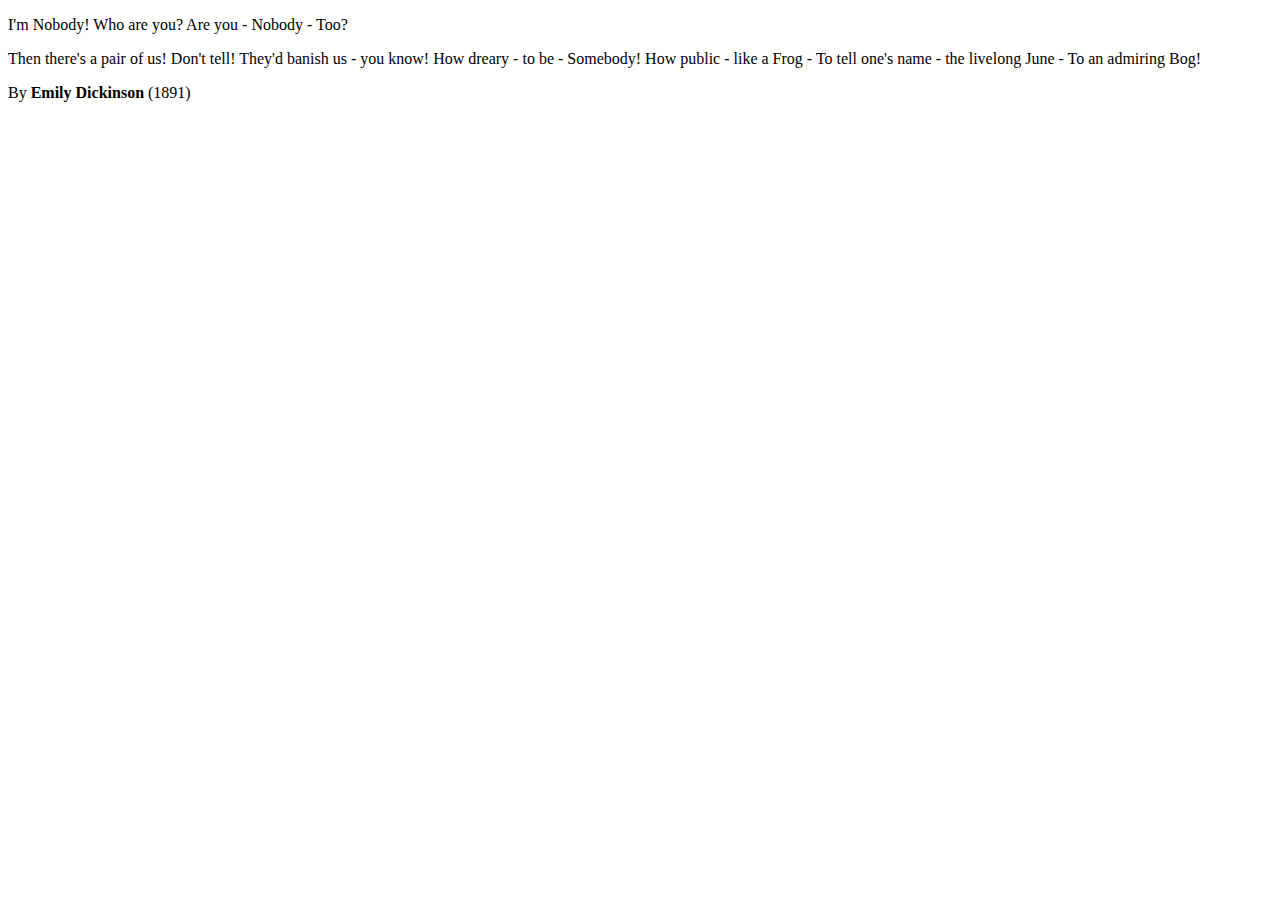
<file: Week-1/HTML_Fundamentals_assignment/index.html>
<!DOCTYPE html>
<html lang="en">
<head>
    <meta charset="UTF-8">
    <meta name="viewport" content="width=device-width, initial-scale=1.0">
    <title>Poem Webpage</title>
</head>
<body>
    <p>I'm Nobody! Who are you?
        Are you - Nobody - Too?</p>
    

    <p>
    Then there's a pair of us!
    Don't tell! They'd banish us - you know!
    How dreary - to be - Somebody!
    How public - like a Frog -
    To tell one's name - the livelong June - To an admiring Bog!</p>

    <p>By <b> Emily Dickinson</b> (1891) </p>
</body>
</html>
</file>
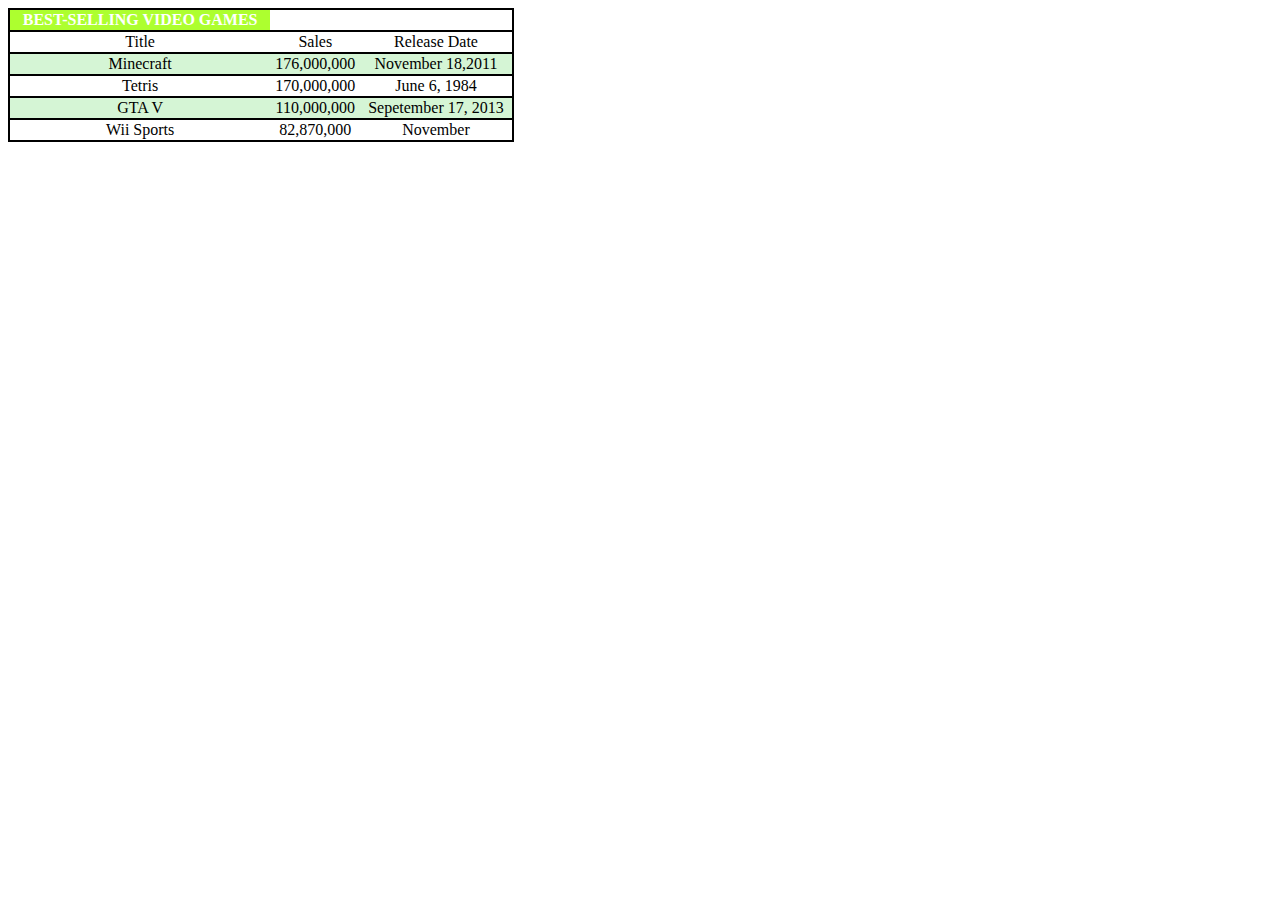
<file: Week-2/CSSFundamentals/BestSellingVideoGames/index.html>
<!DOCTYPE html>
<html lang="en">
<head>
    <meta charset="UTF-8">
    <meta name="viewport" content="width=device-width, initial-scale=1.0">
    <title>Document</title>
    <link rel="stylesheet" href="./style.css">
</head>
<body>
    <div id="container">
        <table>
            <thead>
                <tr class="border-line">
                    <th>BEST-SELLING VIDEO GAMES</th>
                </tr>
            </thead>
            <tbody>

                <tr class="border-line">
                    <td>Title</td>
                    <td>Sales</td>
                    <td>Release Date</td>
                </tr>
                <tr>
                    <td>Minecraft</td>
                    <td>176,000,000</td>
                    <td>November 18,2011</td>
                </tr>
                <tr>
                    <td>Tetris</td>
                    <td>170,000,000</td>
                    <td>June 6, 1984</td>
                </tr>
                <tr>
                    <td>GTA V</td>
                    <td>110,000,000</td>
                    <td>Sepetember 17, 2013</td>
                </tr>
                <tr>
                    <td>Wii Sports</td>
                    <td>82,870,000</td>
                    <td>November</td>
                </tr>
            </tbody>
        </table>
    </div>
</body>
</html>
</file>
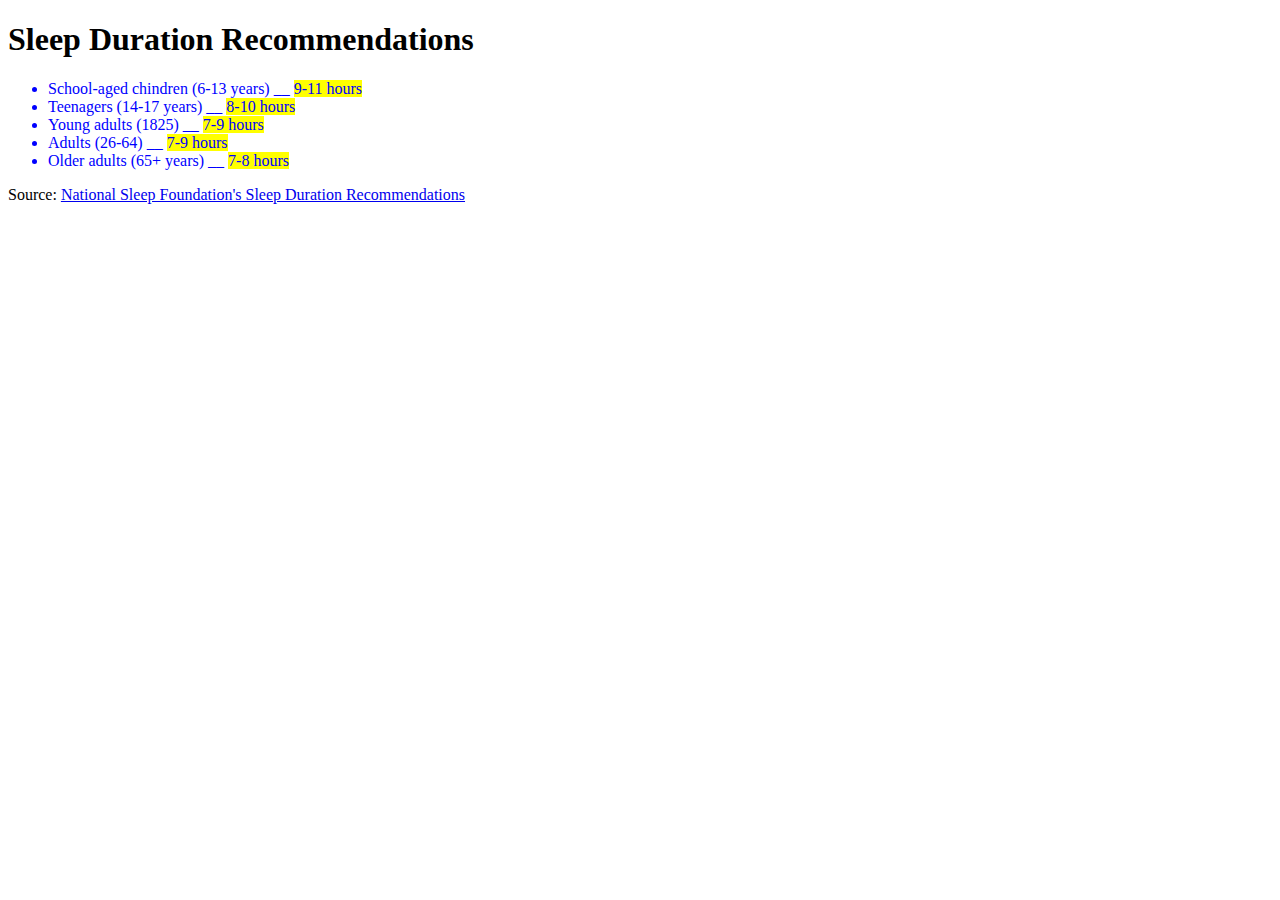
<file: Week-2/CSSFundamentals/SleepRecommendation List/index.html>
<!DOCTYPE html>
<html lang="en">
<head>
    <meta charset="UTF-8">
    <meta name="viewport" content="width=device-width, initial-scale=1.0">
    <title>Sleep Recommendation List</title>
    <link rel="stylesheet" href="./style.css">
    <style>
        
    </style>
</head>
<body>
    <h1>Sleep Duration Recommendations</h1>
    <ul>
        <li>School-aged chindren (6-13 years) __ <span class="yellow-hilighter">9-11 hours</span></li>
        <li>Teenagers (14-17 years) __ <span class="yellow-hilighter">8-10 hours</span></li>
        <li>Young adults (1825) __ <span class="yellow-hilighter">7-9 hours</span></li>
        <li>Adults (26-64) __ <span class="yellow-hilighter">7-9 hours</span></li>
        <li>Older adults (65+ years) __ <span class="yellow-hilighter">7-8 hours</span></li>
    </ul>
    <p>Source: <a href="https://apps.pesto.tech/developer/classroom/2ed0d3dc-1027-41e4-8cd9-58e247dde075/topic/ea86f5ff-04b4-4296-ab14-4db4b46bd6d0/assignments/frontend/19" target="_blank">National Sleep Foundation's Sleep Duration Recommendations</a></p>
</body>
</html>
</file>
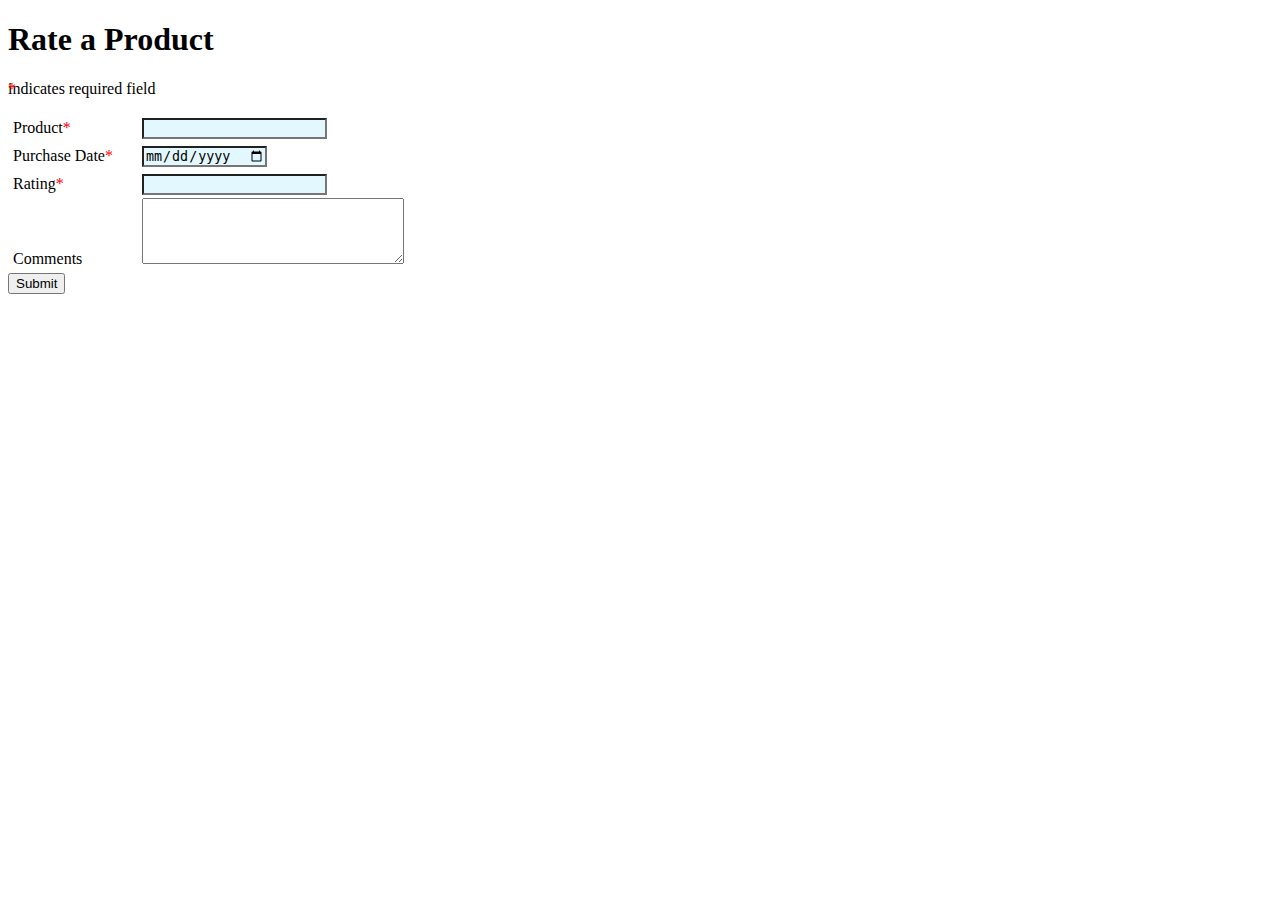
<file: Week-2/CSSFundamentals/StyleTheFormWithAdvancedSelectors/index.html>
<!DOCTYPE html>
<html lang="en">
<head>
    <meta charset="UTF-8">
    <meta name="viewport" content="width=device-width, initial-scale=1.0">
    <title>Document</title>
    <style>
        form label {
            display: inline-block;
            width: 120px;
            margin: 5px;
        }
        .required::after{
            content: "*";
            color: red;
            position: absolute;
        }
        label ~ input {
            background-color: rgb(227, 247, 255);
        }
    </style>
</head>
<body>
    <h1>Rate a Product</h1>
    <p> <span class="required"></span> indicates required field</p>
    <form action="">
        <div>
        <label class="required" for="product">Product</label>
        <input type="text" id="product">
    </div>
    <div>
        <label class="required" for="purchase-date">Purchase Date</label> <input type="date" id="purchase-date">
    </div>
    <div>
        <label class="required" for="rating">Rating</label>
        <input type="number" name="Rating" id="rating">
    </div>
    <div>
        <label for="comments">Comments</label>
        <textarea name="Comments" id="comments" cols="30" rows="4"></textarea>
    </div>
    <div><input type="submit" value="Submit"></div>
    </form>

</div>
</body>
</html>
</file>
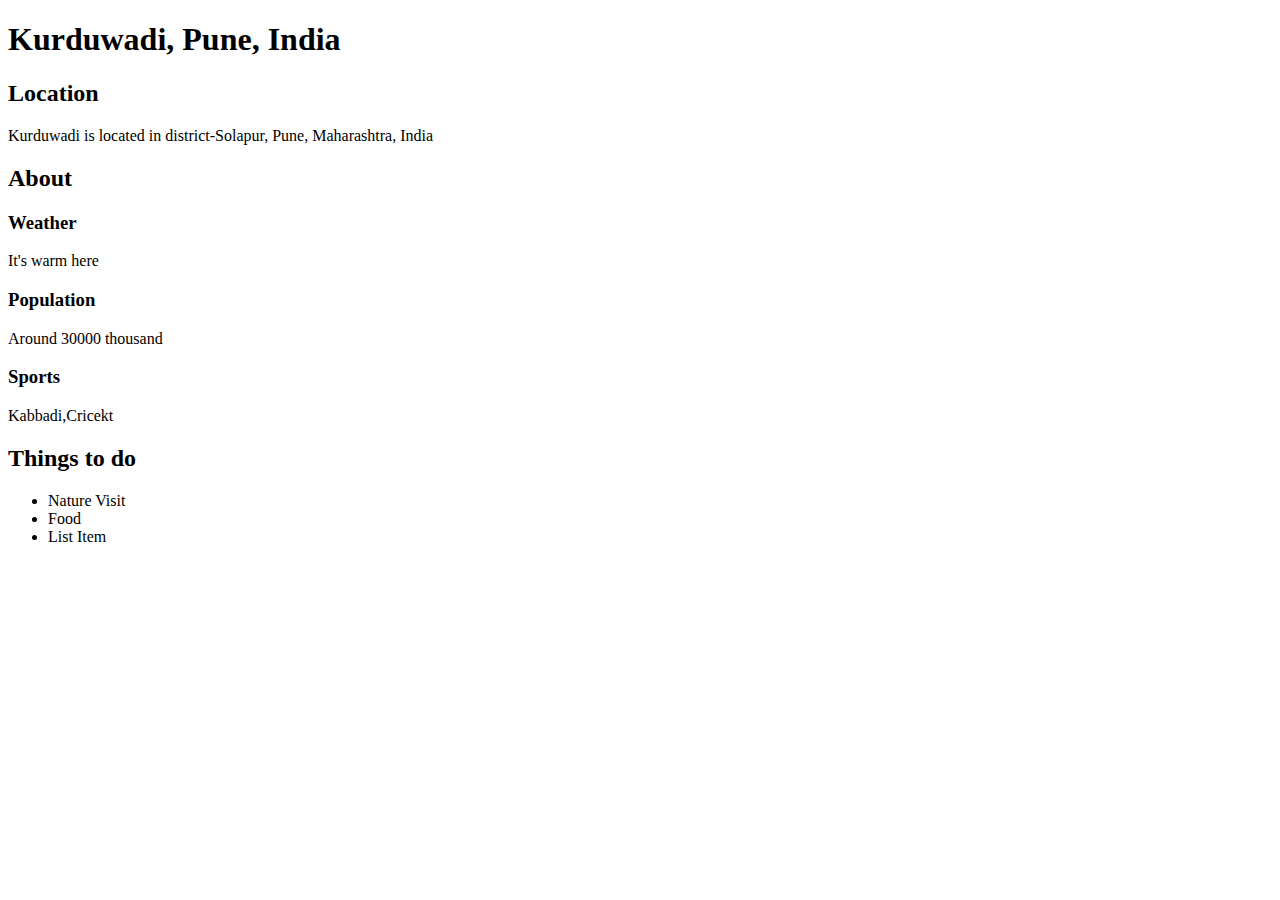
<file: Week-1/HTML_Fundamentals_assignment/hometown.html>
<!DOCTYPE html>
<html lang="en">
<head>
    <meta charset="UTF-8">
    <meta name="viewport" content="width=device-width, initial-scale=1.0">
    <title>HomeTown</title>
</head>
<body>
    <h1>Kurduwadi, Pune, India</h1>
    <h2>Location</h2>
    <p>Kurduwadi is located in district-Solapur, Pune, Maharashtra, India</p>

    <h2>About</h2>
    <h3>Weather</h3>
    <p>It's warm here</p>

    <h3>Population</h3>
    <p>Around 30000 thousand</p>

    <h3>Sports</h3>
    <p>Kabbadi,Cricekt</p>

    <h2>Things to do</h2>
    <ul>
        <li>Nature Visit</li>
        <li>Food</li>
        <li>List Item</li>
    </ul>

</body>
</html>
</file>
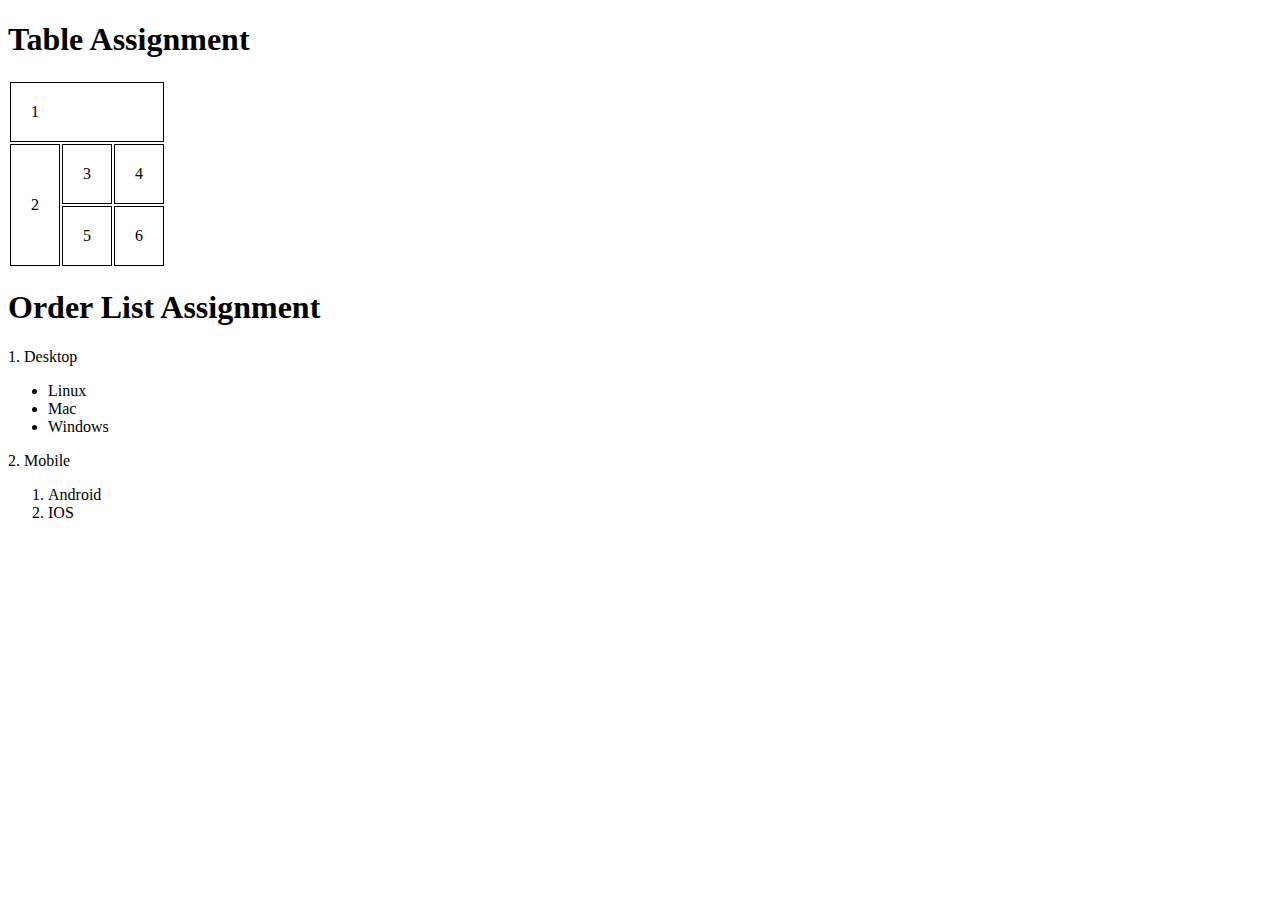
<file: Week-1/HTML_Fundamentals_assignment/HTMLTables.html>
<!DOCTYPE html>
<html lang="en">
<head>
    <meta charset="UTF-8">
    <meta name="viewport" content="width=device-width, initial-scale=1.0">
    <title>Tables Assignment</title>
    <style>
         tr,td {
            border: 1px solid black;
            margin: 30px 30px ;
            padding: 20px 20px;
        }

    </style>
</head>
<body>
    <h1>Table Assignment</h1>
    <table class="tableClass">
        <tr>
            <td colspan="3">1</td>
        </tr>
        <tr>
            <td rowspan="2">2</td>
            <td>3</td>
            <td>4</td>
        </tr>
        <tr>
            
            <td>5</td>
            <td>6</td>
        </tr>
    </table>

    <h1>Order List Assignment</h1>
    <div>
        1. Desktop
        <ul>
            <li>Linux</li>
            <li>Mac</li>
            <li>Windows</li>
        </ul>

    </div>
    <div>
        2. Mobile
        <ol>
            <li>Android</li>
            <li>IOS</li>
        </ol>
    </div>
</body>
</html>
</file>
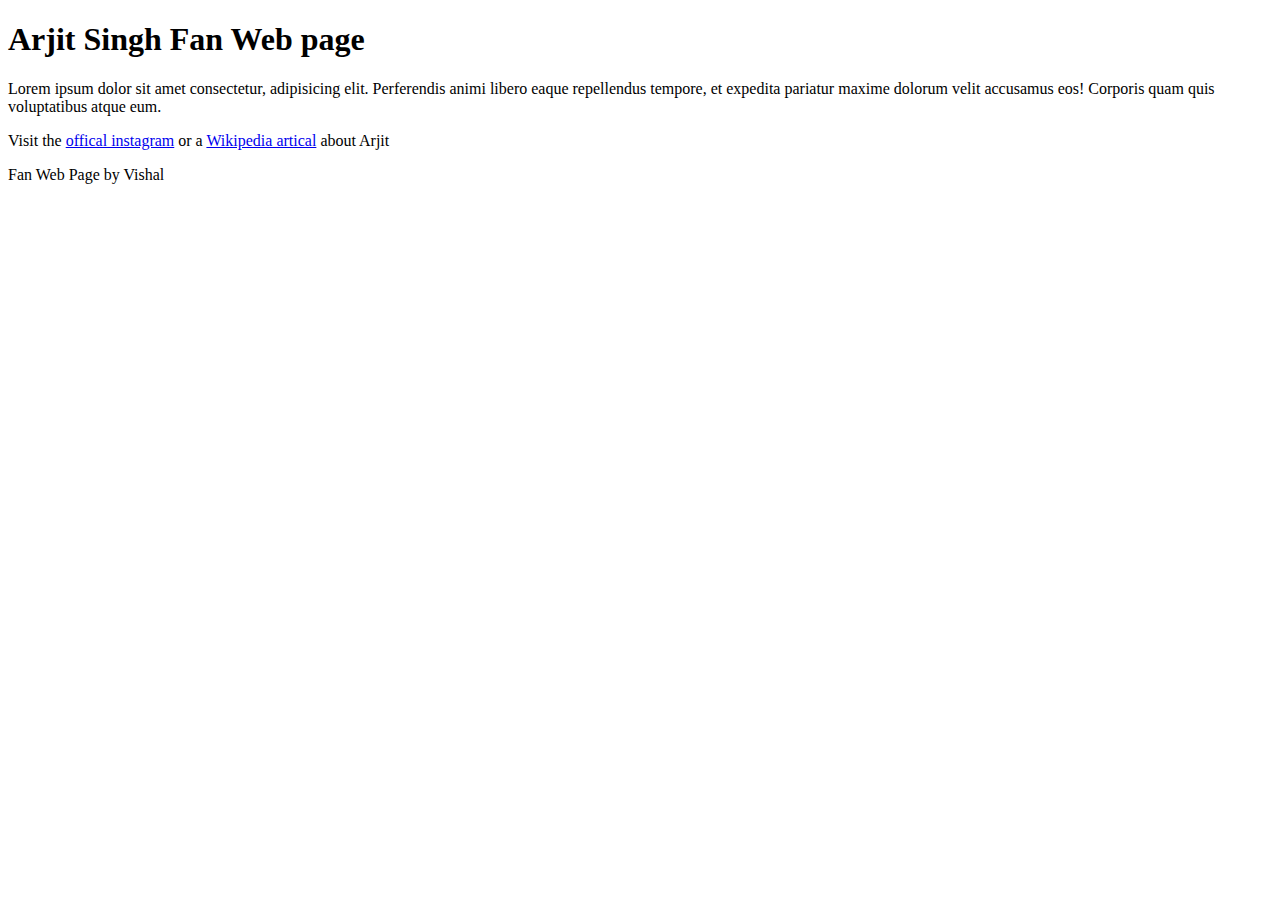
<file: Week-1/HTML_Fundamentals_assignment/yourFavoriteMusicianFanWebpage.html>
<!DOCTYPE html>
<html lang="en">
<head>
    <meta charset="UTF-8">
    <meta name="viewport" content="width=device-width, initial-scale=1.0">
    <title>My Fav Singer</title>
</head>
<body>
    <h1>Arjit Singh Fan Web page</h1>
    <p>Lorem ipsum dolor sit amet consectetur, adipisicing elit. Perferendis animi libero eaque repellendus tempore, et expedita pariatur maxime dolorum velit accusamus eos! Corporis quam quis voluptatibus atque eum.</p>

    <p>Visit the <a href="https://www.instagram.com/arijitsingh/?hl=en" target="_blank">offical instagram</a> 
        or a <a href="https://en.wikipedia.org/wiki/Arijit_Singh" target="_blank">Wikipedia artical</a> about Arjit</p>
    
    Fan Web Page by Vishal
    

</body>
</html>
</file>
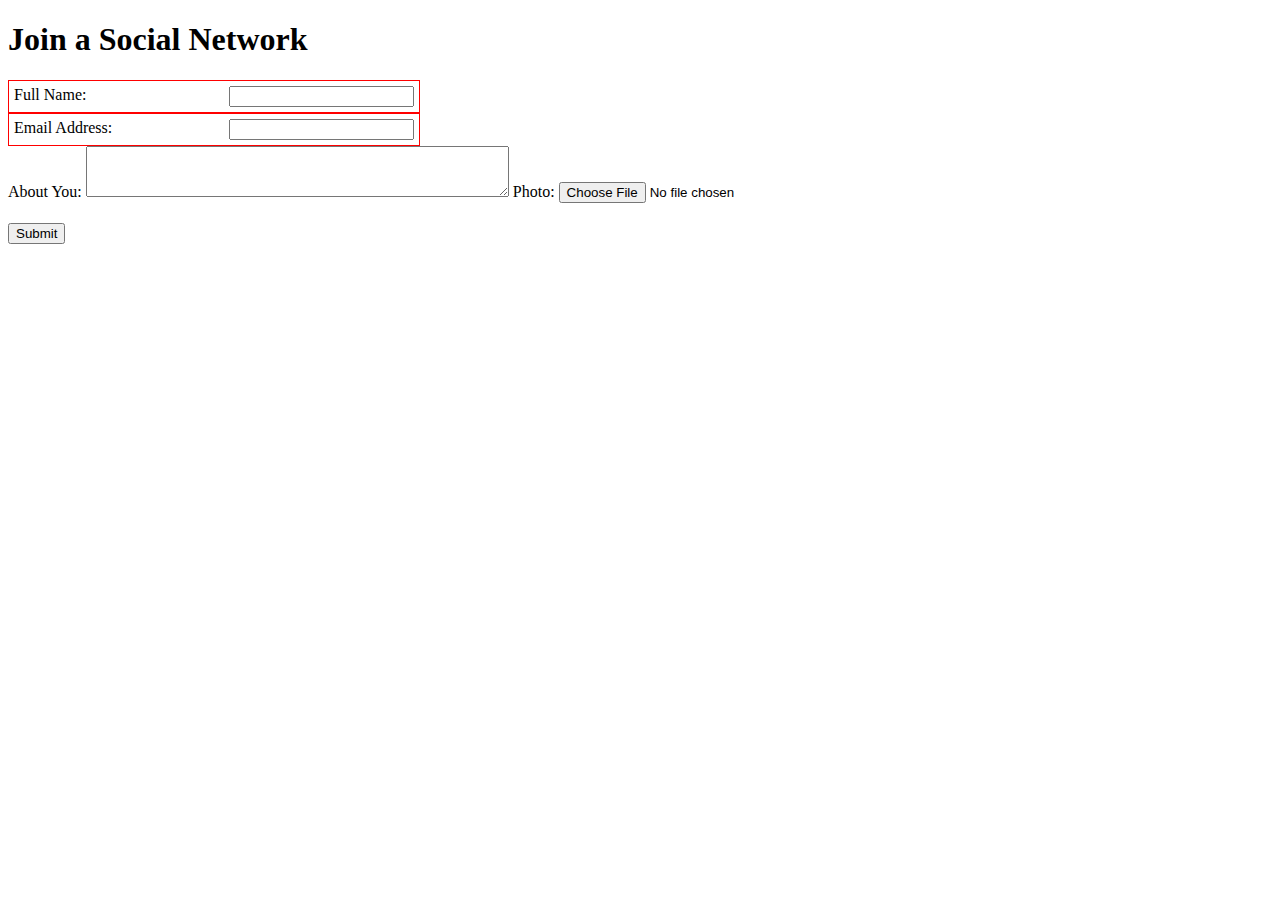
<file: Week-2/HTMLAdvance/FormForJoininASocialNetowrk.html>
<!DOCTYPE html>
<html lang="en">
<head>
    <meta charset="UTF-8">
    <meta name="viewport" content="width=device-width, initial-scale=1.0">
    <title>Join A Social Network</title>
    <style>
        .temp2 {
            display: flex;
            flex-direction: row;
            border: 1px solid red;
            padding: 5px;
            justify-content: space-between;
            width: 400px;
        }
        #submit {
            display: block;
            margin: 20px 0px;
        }
        
    </style>
</head>
<body>
    <h1>Join a Social Network</h1>

    <form action="" id="userInfo">
        <div class="temp2">
            <label for="fullName">Full Name: </label> 
            <input type="text" id="fullName">
            

        </div>
        <div class="temp2">
            <label for="email">Email Address: </label> 
            <input type="email" id="email">
            
            
        </div>

        <label for="about">About You:</label> <textarea name="AboutYou" id="about" cols="50" rows="3"></textarea>
        <label for="photo">Photo:</label> <input type="file" id="photo"  accept="image/png, image/gif, image/jpeg">
        <input type="button" value="Submit" id="submit">
    </form>
</body>
</html>

<!-- table-cell css property search -->

<!-- How to make the leble and input in one line -->
</file>
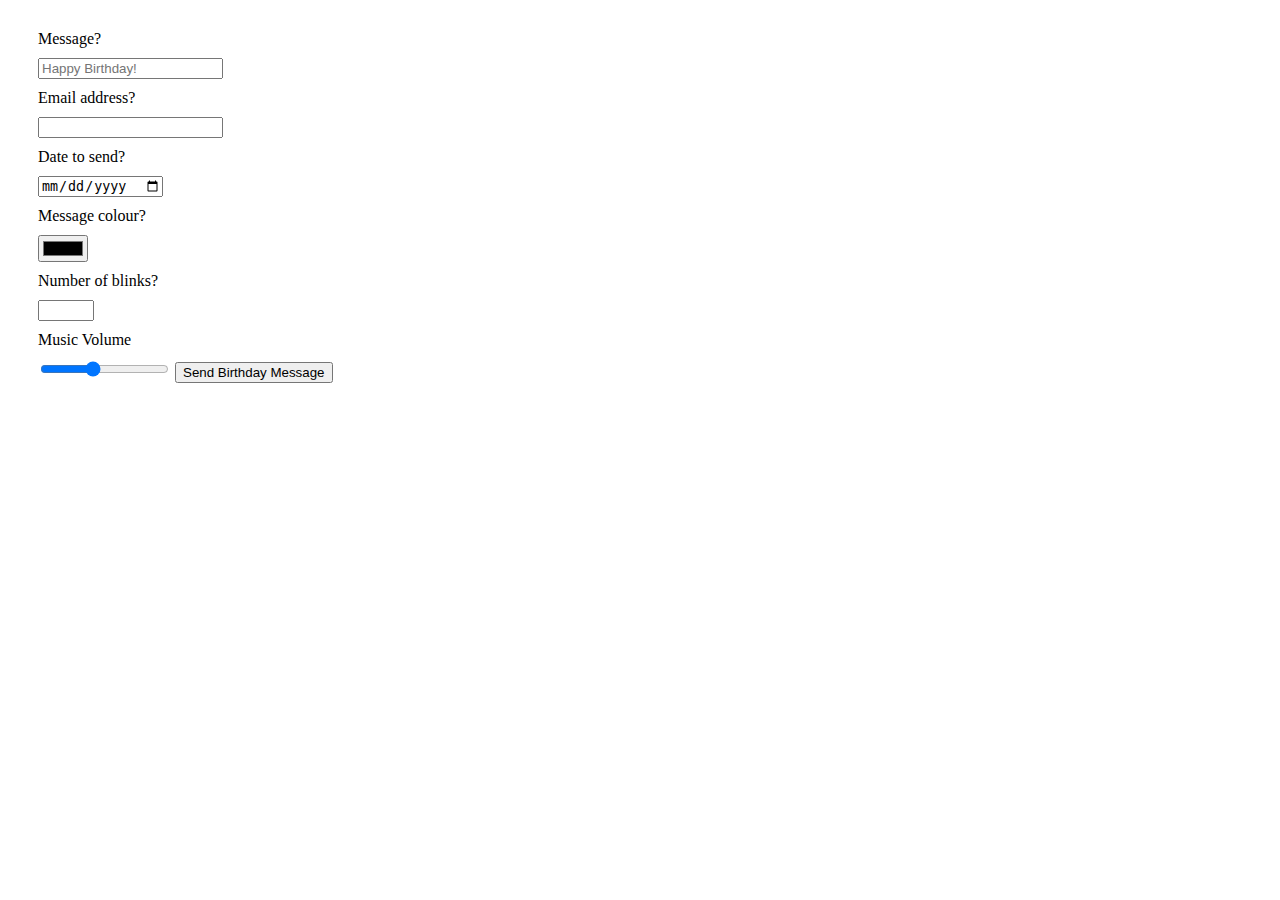
<file: Week-2/HTMLAdvance/HappyBirthdayMessageCreator.html>
<!DOCTYPE html>
<html lang="en">
<head>
    <meta charset="UTF-8">
    <meta name="viewport" content="width=device-width, initial-scale=1.0">
    <title>Happy Birthday</title>
    <style>
        #brithdayForm {
            margin: 20px 30px;
        }
        #brithdayForm lebel {
            display: block;
            padding: 10px 0px;

        }
    </style>
</head>
<body>
    <form action="" id="brithdayForm">
        <lebel>Message?</lebel> <input type="text" placeholder="Happy Birthday!" id="messageContent">

        <lebel>Email address?</lebel> <input type="email" 
        pattern="[A-Za-z]{3}" placeholder="" id="emailAddress">

        <lebel>Date to send?</lebel> <input type="date" placeholder="dd/MM/yyyy" id="dateToSend">
        <lebel>Message colour?</lebel> <input type="color" id="messageColor">
        <lebel>Number of blinks?</lebel> <input type="number" id="numberOfBlinks" max="0" min="20">
        <lebel>Music Volume</lebel> <input type="range" max="50" min="0" value="20">
        <input type="submit" value="Send Birthday Message">
    </form>
</body>
</html>


<!-- Use the regular expression [a-zA-Z0-9-_.]+@[a-zA-Z0-9-]+(?:.[a-zA-Z0- 9-]+)* for the email address <input> to verify the user enters what looks to be an
 -->
</file>
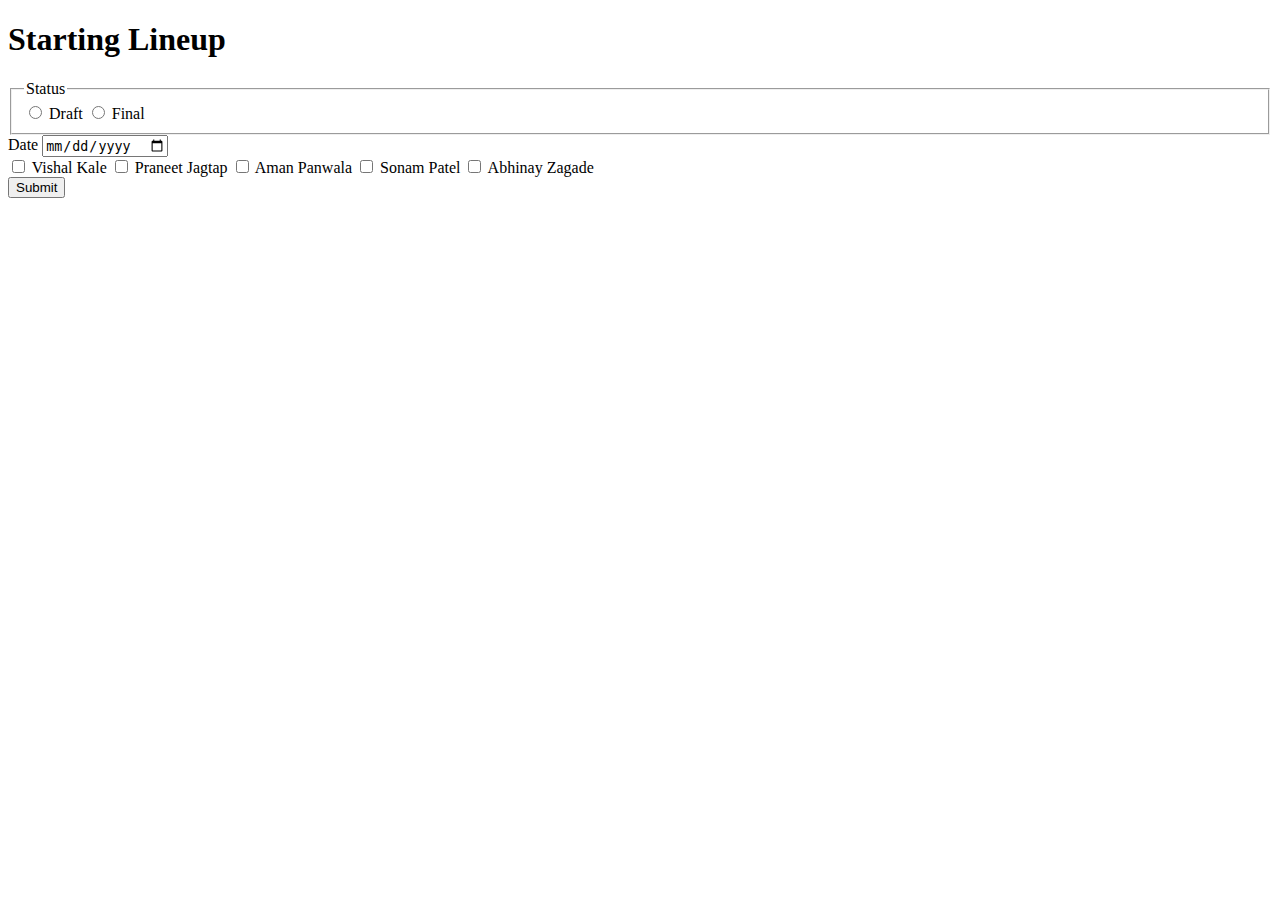
<file: Week-2/HTMLAdvance/StartingLineup.html>
<!DOCTYPE html>
<html lang="en">
<head>
    <meta charset="UTF-8">
    <meta name="viewport" content="width=device-width, initial-scale=1.0">
    <title>Starting Lineup</title>
    <style>
        
    </style>
</head>
<body>
    <section id="starting_lineup">
        <h1>Starting Lineup</h1>
        <form action="" id="statusForm" >
                <fieldset>
                    <legend>Status</legend>
                    <input type="radio" name="status_radio" id="draft"> <label for="draft">Draft</label>
                    <input type="radio" name="status_radio" id="final"> <label for="final">Final</label>    

                </fieldset>
        </form>
        <label for="date">Date</label> <input type="date" id="date">
        <form action="" id="playersName">
            <input type="checkbox" name="players" id="p1"> <label for="p1">Vishal Kale</label>
            <input type="checkbox" name="players" id="p2"> <label for="p2">Praneet Jagtap</label>
            <input type="checkbox" name="players" id="p3"> <label for="p3">Aman Panwala</label>
            <input type="checkbox" name="players" id="p4"> <label for="p4">Sonam Patel</label>
            <input type="checkbox" name="players" id="p5"> <label for="p5">Abhinay Zagade</label>
        </form>
        <button>Submit</button>
    </section>
</body>
</html>


<!-- is is the proper way to take two form tag and what will be the id in raido and checkbox -->
<!-- how to add the border line to form and write the Status and player in between the line -->



<!-- we can use many field set in a form -->
</file>
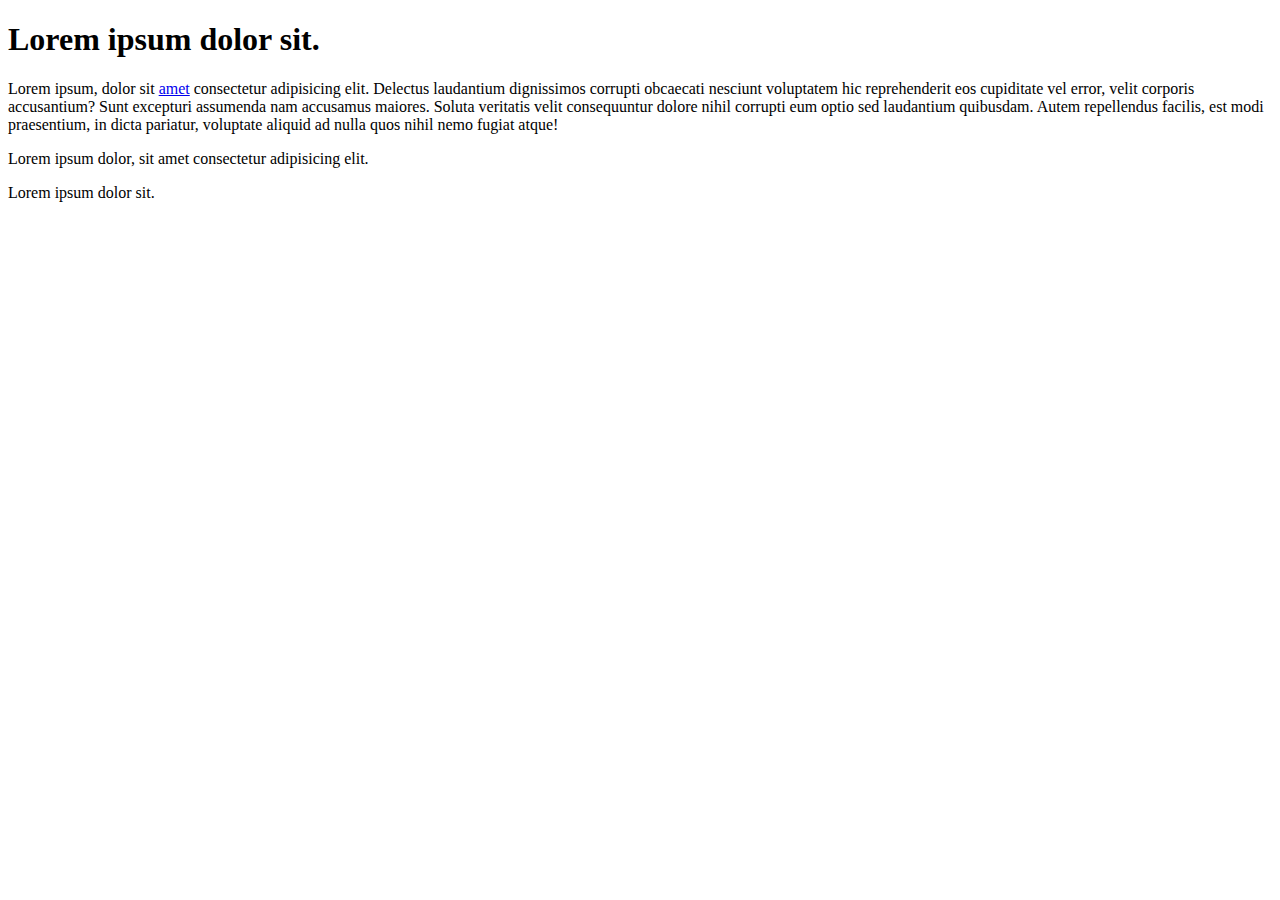
<file: Week-2/HTMLAdvance/YourFavouriteMusicianWebpage.html>
<!DOCTYPE html>
<html lang="en">
<head>
    <meta charset="UTF-8">
    <meta name="viewport" content="width=device-width, initial-scale=1.0">
    <title>Your Favourite Musician Webpage</title>
</head>
<body>
    <header>
        <h1>Lorem ipsum dolor sit.</h1>
    </header>
    <main>
        <p>Lorem ipsum, dolor sit <a href="https://github.com/kalevishal52?tab=repositories">amet</a> consectetur adipisicing elit. Delectus laudantium dignissimos corrupti obcaecati nesciunt voluptatem hic reprehenderit eos cupiditate vel error, velit corporis accusantium? Sunt excepturi assumenda nam accusamus maiores.
        Soluta veritatis velit consequuntur dolore nihil corrupti eum optio sed laudantium quibusdam. Autem repellendus facilis, est modi praesentium, in dicta pariatur, voluptate aliquid ad nulla quos nihil nemo fugiat atque!</p>
        <p>Lorem ipsum dolor, sit amet consectetur adipisicing elit.</p>
    </main>
    <footer>
        Lorem ipsum dolor sit.
    </footer>
</body>
</html>
</file>
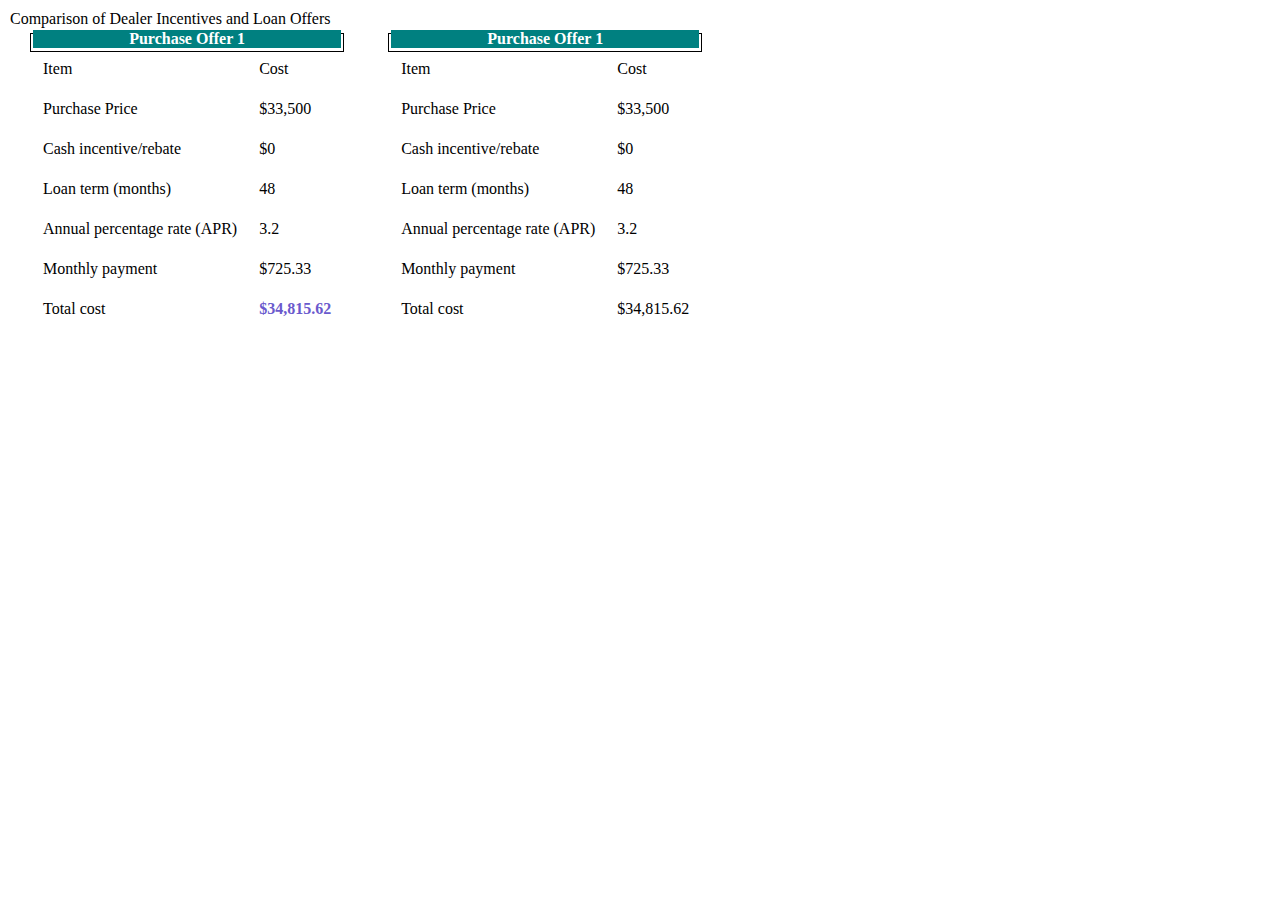
<file: Week-2/CSSFundamentals/AutoLoan/AutoLoan.html>
<!DOCTYPE html>
<html lang="en">
<head>
    <meta charset="UTF-8">
    <meta name="viewport" content="width=device-width, initial-scale=1.0">
    <title>Auto Loan</title>
    <link rel="stylesheet" href="./style.css">
</head>
<body>
    <div id="container">
        <p>Comparison of Dealer Incentives and Loan Offers</p>
        <table>

            <tr>
                <th colspan="2" >Purchase Offer 1</th>
            </tr>
            <tr>
                <td>Item</td>
                <td>Cost</td>
            </tr>
            <tr>
                <td>Purchase Price</td>
                <td>$33,500</td>
            </tr>
            <tr>
                <td>Cash incentive/rebate</td>
                <td>$0</td>
            </tr>
            <tr>
                <td>Loan term (months)</td>
                <td>48</td>
            </tr>
            <tr>
                <td>Annual percentage rate (APR)</td>
                <td>3.2</td>
            </tr>
            <tr>
                <td>Monthly payment</td>
                <td>$725.33</td>
            </tr>
            <tr>
                <td>Total cost</td>
                <td class="totalCostValue">$34,815.62</td>
            </tr>
        </table>

        <table>
            <tr>
                <th colspan="2" >Purchase Offer 1</th>
            </tr>
            <tr>
                <td>Item</td>
                <td>Cost</td>
            </tr>
            <tr>
                <td>Purchase Price</td>
                <td>$33,500</td>
            </tr>
            <tr>
                <td>Cash incentive/rebate</td>
                <td>$0</td>
            </tr>
            <tr>
                <td>Loan term (months)</td>
                <td>48</td>
            </tr>
            <tr>
                <td>Annual percentage rate (APR)</td>
                <td>3.2</td>
            </tr>
            <tr>
                <td>Monthly payment</td>
                <td>$725.33</td>
            </tr>
            <tr>
                <td>Total cost</td>
                <td>$34,815.62</td>
            </tr>
        </table>
    </div>
</body>
</html>


<!-- table border is not commins here  -->
</file>
<file: Week-2/CSSFundamentals/BestSellingVideoGames/style.css>
#container table {
    border: 1px solid black;
    text-align: center;
}

tr {
    border: 2px solid black;
    margin: 6px;
}

table {
    border-collapse: collapse;
    width: 40%;
}

thead {
    background-color: greenyellow;
    color: white;
}

tbody tr:nth-child(even) {
    background-color: rgb(213, 245, 213);
}
</file>
<file: Week-2/CSSFundamentals/SleepRecommendation List/style.css>
ul {
    color: blue;
}
.yellow-hilighter {
    background-color: yellow;
}
</file>
<file: Week-2/CSSFundamentals/AutoLoan/style.css>
* {
    margin: 0px;
    padding: 0px;
}
#container {
    margin: 10px;
    box-sizing: border-box;
}
#container table {
    border: 1px solid black;
    display: inline;
    margin: 20px;
}

#container td {
    padding: 10px;
}
#container th {
    background-color: teal;
    color: white;
}

.totalCostValue {
    font-weight: bold;
    color: slateblue;
}
</file>
